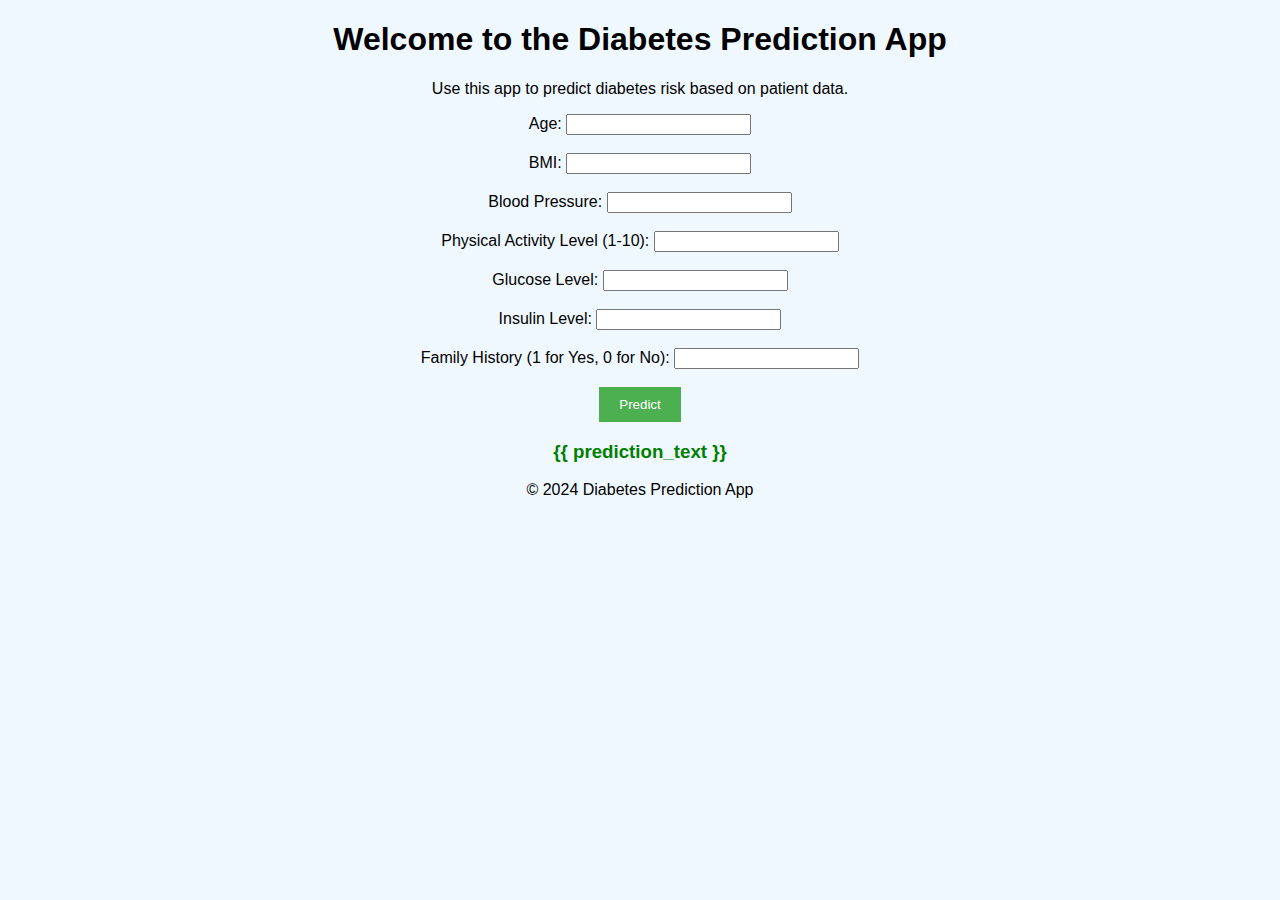
<file: Diabetes/templates/index.html>
<!DOCTYPE html>
<html lang="en">
<head>
    <meta charset="UTF-8">
    <meta name="viewport" content="width=device-width, initial-scale=1.0">
    <title>Diabetes Prediction</title>
</head>
<body style="background-color: #f0f8ff; font-family: Arial, sans-serif; margin: 20px; text-align: center;">
    <h1>Welcome to the Diabetes Prediction App</h1>
    <p>Use this app to predict diabetes risk based on patient data.</p>
    
    <form action="/predict" method="post">
        <label>Age:</label>
        <input type="text" name="age" required><br><br>
        
        <label>BMI:</label>
        <input type="text" name="bmi" required><br><br>
        
        <label>Blood Pressure:</label>
        <input type="text" name="blood_pressure" required><br><br>
        <label>Physical Activity Level (1-10):</label>
        <input type="text" name="physical_activity" required><br><br>

        <label>Glucose Level:</label>
        <input type="text" name="glucose_level" required><br><br>
        <label>Insulin Level:</label>
        <input type="text" name="insulin_level" required><br><br>
        <label>Family History (1 for Yes, 0 for No):</label>
        <input type="text" name="family_history" required><br><br>
        

        <input type="submit" value="Predict" style="padding: 10px 20px; background-color: #4CAF50; color: white; border: none; cursor: pointer;">
    </form>

    <h3 style="color: green;">{{ prediction_text }}</h3>

    <footer>
        <p>&copy; 2024 Diabetes Prediction App</p>
    </footer>
</body>
</html>
</file>
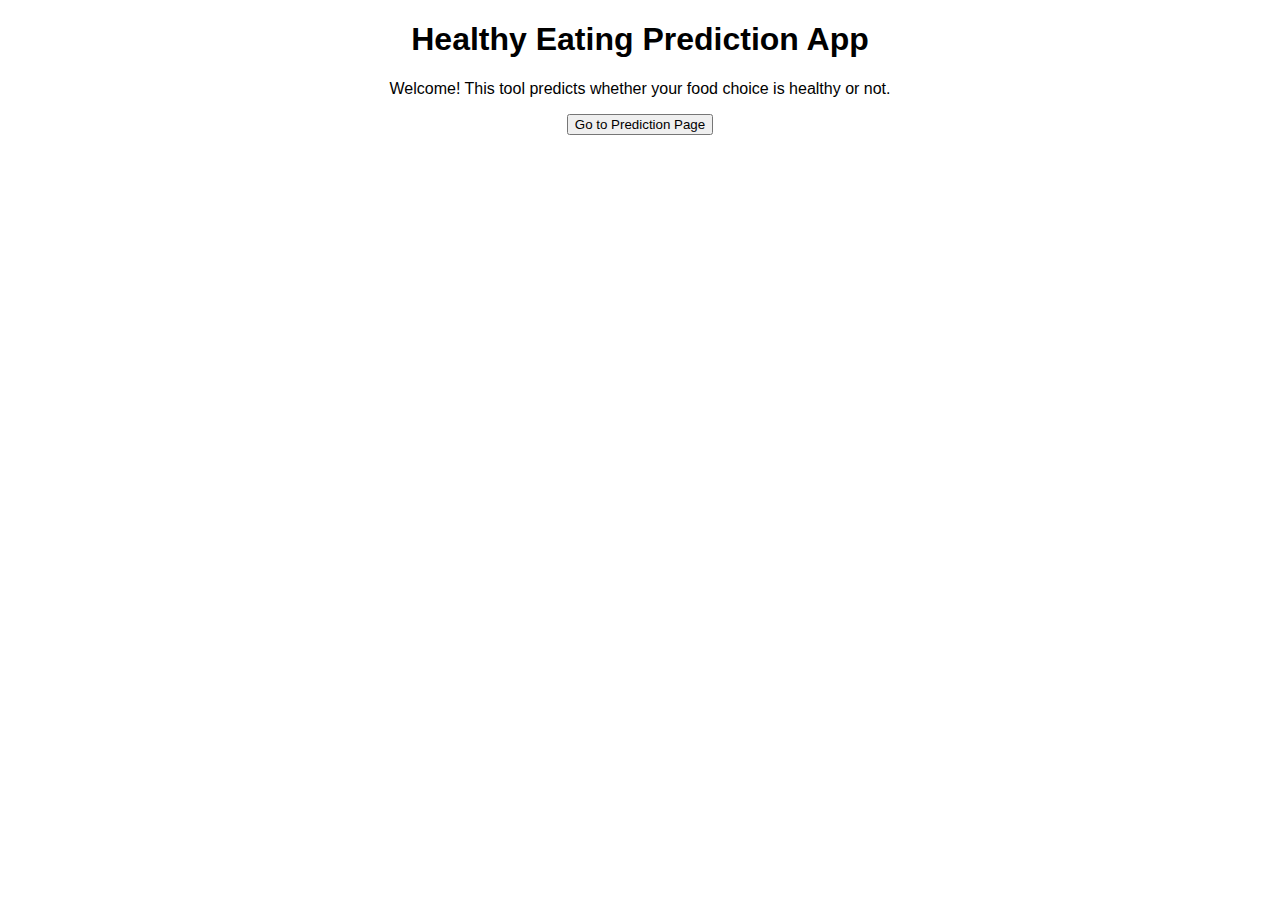
<file: Healthy-eating/templates/home.html>
<!DOCTYPE html>
<html>
<head>
    <title>Healthy Eating Predictor</title>
</head>
<body style="text-align:center; font-family:Arial;">
    <h1>Healthy Eating Prediction App</h1>
    <p>Welcome! This tool predicts whether your food choice is healthy or not.</p>
    <a href="/predict"><button>Go to Prediction Page</button></a>
</body>
</html>
</file>
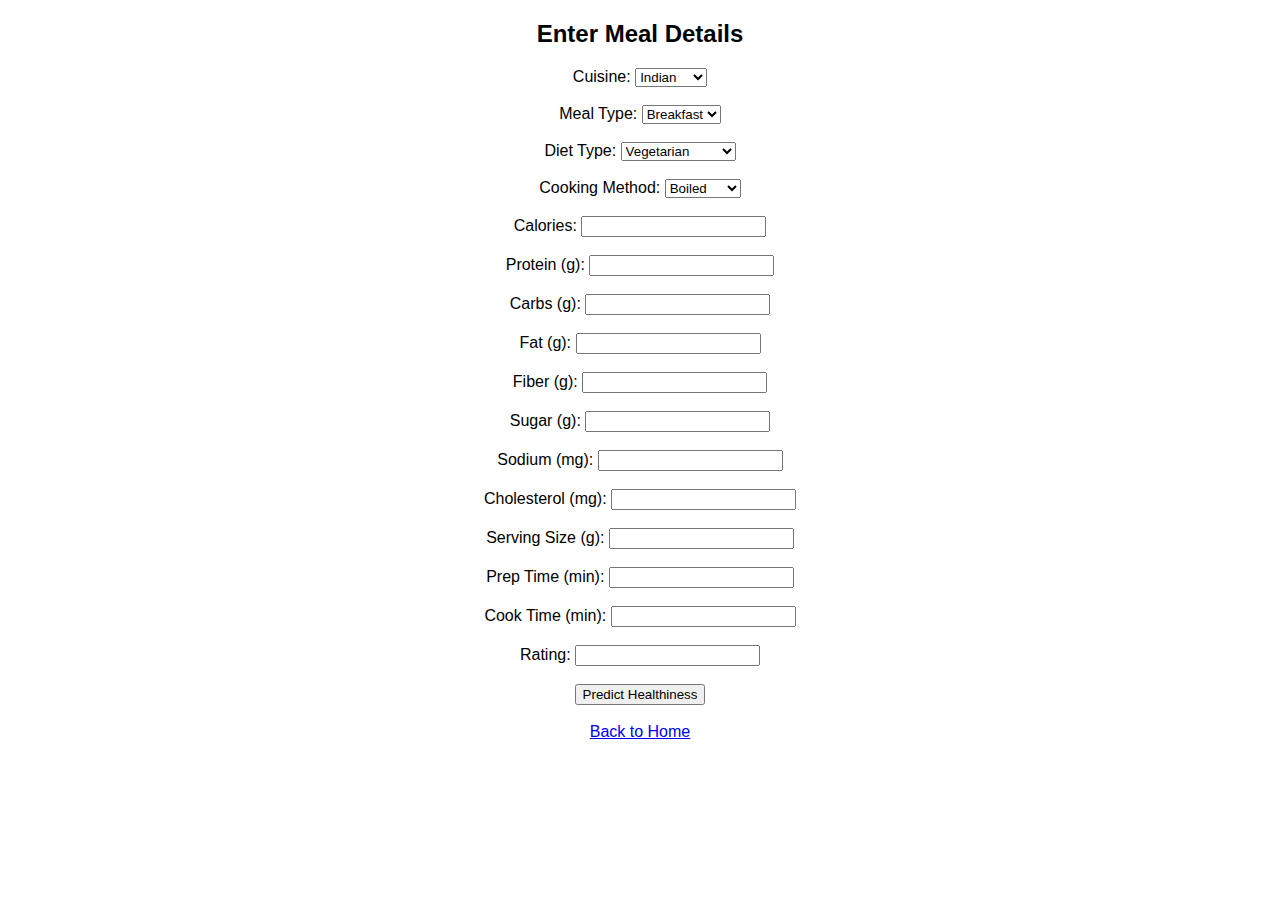
<file: Healthy-eating/templates/predict.html>
<!DOCTYPE html>
<html>
<head>
    <title>Prediction Page</title>
</head>
<body style="text-align:center; font-family:Arial;">
    <h2>Enter Meal Details</h2>
    <form action="/result" method="post">

        <!-- Categorical Features -->
        <label>Cuisine:</label>
        <select name="cuisine" required>
            <option value="Indian">Indian</option>
            <option value="Italian">Italian</option>
            <option value="Chinese">Chinese</option>
            <option value="Mexican">Mexican</option>
            <option value="Other">Other</option>
        </select><br><br>

        <label>Meal Type:</label>
        <select name="meal_type" required>
            <option value="Breakfast">Breakfast</option>
            <option value="Lunch">Lunch</option>
            <option value="Dinner">Dinner</option>
            <option value="Snack">Snack</option>
        </select><br><br>

        <label>Diet Type:</label>
        <select name="diet_type" required>
            <option value="Vegetarian">Vegetarian</option>
            <option value="Vegan">Vegan</option>
            <option value="Non-Vegetarian">Non-Vegetarian</option>
        </select><br><br>

        <label>Cooking Method:</label>
        <select name="cooking_method" required>
            <option value="Boiled">Boiled</option>
            <option value="Fried">Fried</option>
            <option value="Grilled">Grilled</option>
            <option value="Baked">Baked</option>
            <option value="Steamed">Steamed</option>
        </select><br><br>

        <!-- Numerical Features -->
        <label>Calories:</label>
        <input type="number" step="any" name="calories" required><br><br>

        <label>Protein (g):</label>
        <input type="number" step="any" name="protein_g" required><br><br>

        <label>Carbs (g):</label>
        <input type="number" step="any" name="carbs_g" required><br><br>

        <label>Fat (g):</label>
        <input type="number" step="any" name="fat_g" required><br><br>

        <label>Fiber (g):</label>
        <input type="number" step="any" name="fiber_g" required><br><br>

        <label>Sugar (g):</label>
        <input type="number" step="any" name="sugar_g" required><br><br>

        <label>Sodium (mg):</label>
        <input type="number" step="any" name="sodium_mg" required><br><br>

        <label>Cholesterol (mg):</label>
        <input type="number" step="any" name="cholesterol_mg" required><br><br>

        <label>Serving Size (g):</label>
        <input type="number" step="any" name="serving_size_g" required><br><br>

        <label>Prep Time (min):</label>
        <input type="number" step="any" name="prep_time_min" required><br><br>

        <label>Cook Time (min):</label>
        <input type="number" step="any" name="cook_time_min" required><br><br>

        <label>Rating:</label>
        <input type="number" step="any" min="1" max="5" name="rating" required><br><br>

        <input type="submit" value="Predict Healthiness">
    </form>
    <br>
    <a href="/">Back to Home</a>
</body>
</html>
</file>
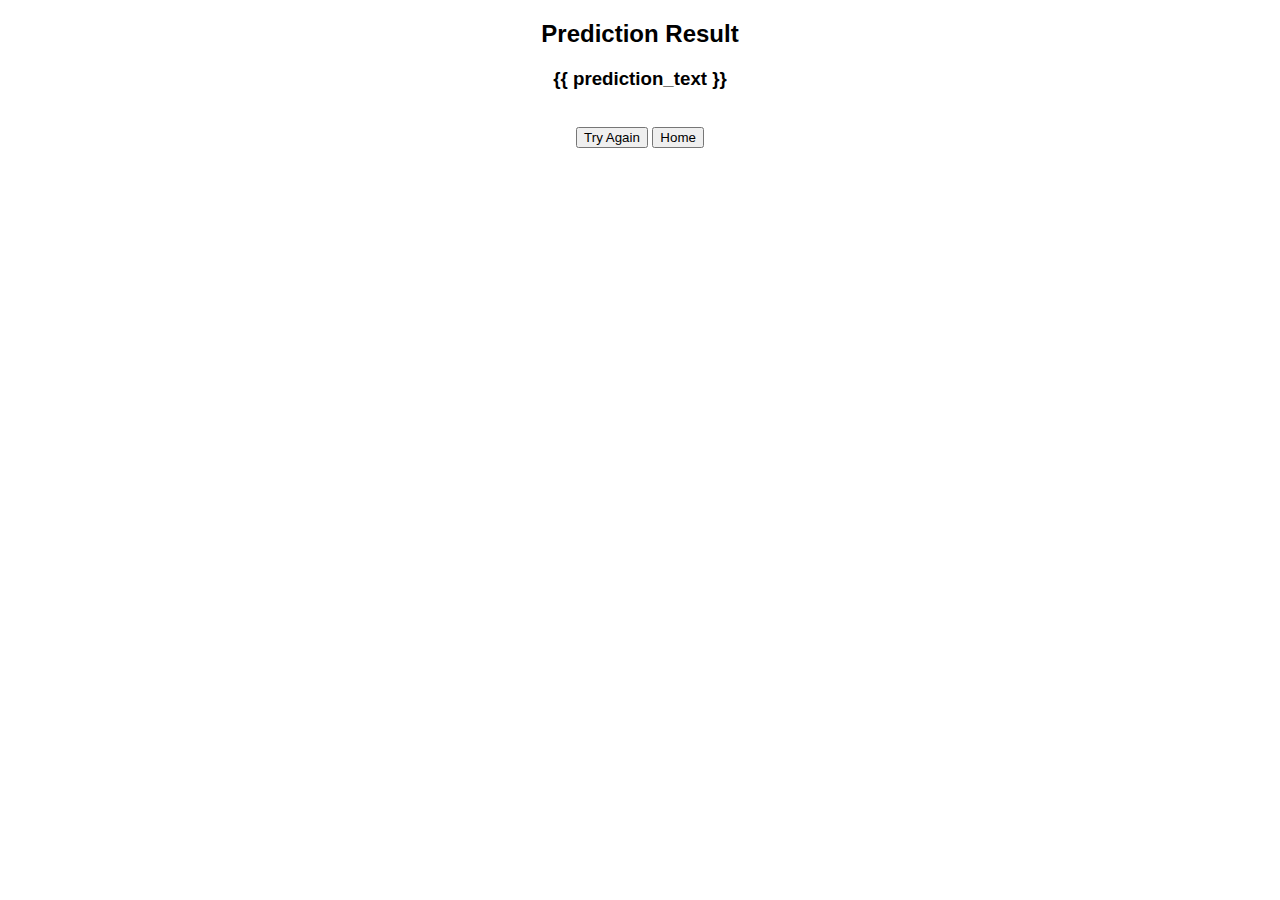
<file: Healthy-eating/templates/result.html>
<!DOCTYPE html>
<html>
<head>
    <title>Prediction Result</title>
</head>
<body style="text-align:center; font-family:Arial;">
    <h2>Prediction Result</h2>
    <h3>{{ prediction_text }}</h3>
    <br>
    <a href="/predict"><button>Try Again</button></a>
    <a href="/"><button>Home</button></a>
</body>
</html>
</file>
